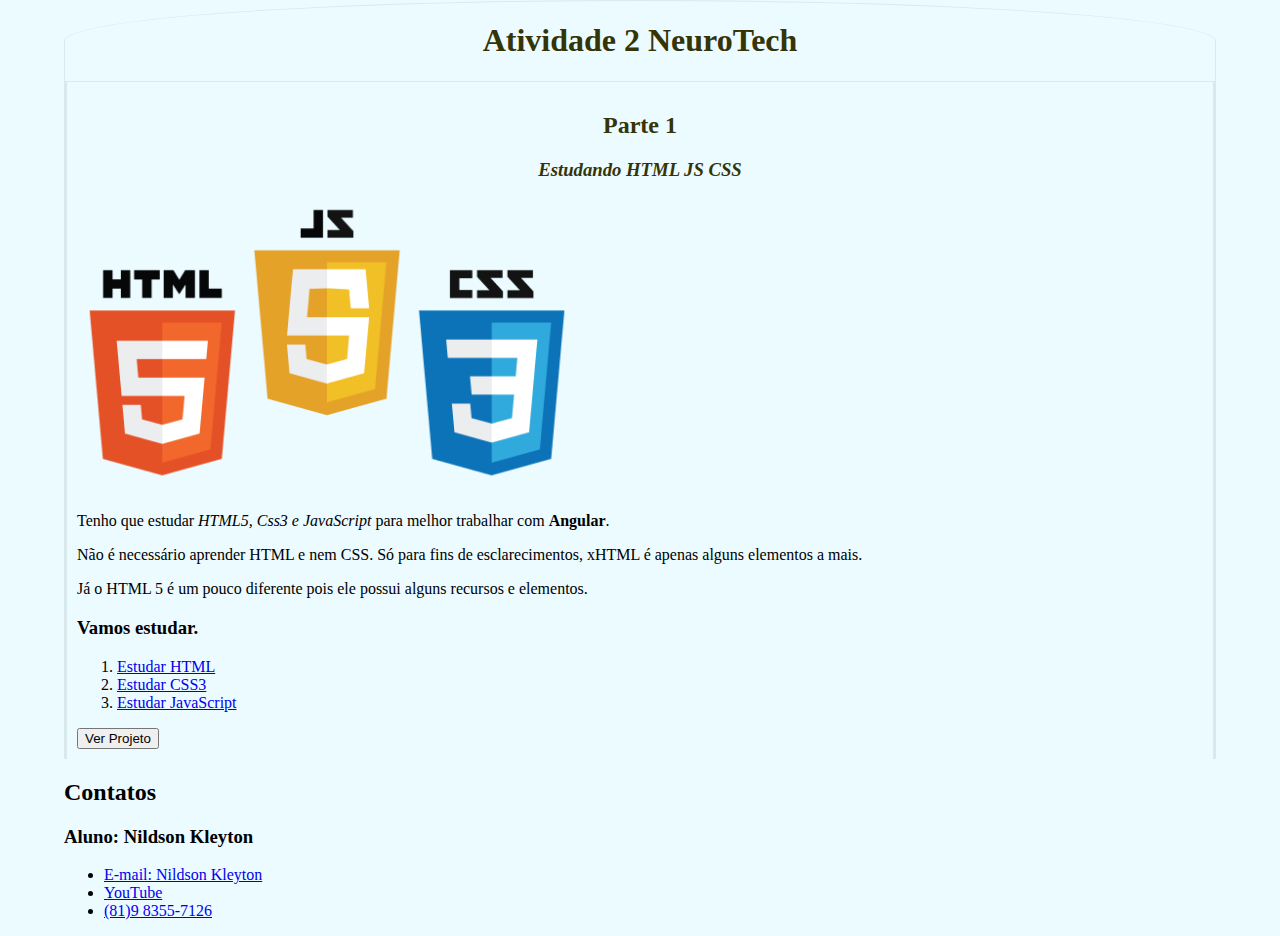
<file: index.html>
<!DOCTYPE html>
<html>
    <head>
        <meta charset="utf-8">
        <title>Atividade 2  NeuroTech</title>
        <link rel="stylesheet" href="CSS/style.css">
        <script type="text/javascript" src="js/main.js"></script>
    </head>
    <body>
        <header class="hard">
            <h1 id="title">Atividade 2  NeuroTech</h1>
        </header>
        <section>
            <article class="post">
                <header>
                    <h2 class="subtitle">Parte 1</h2>
                </header>
                <header>
                    <h3 class="post_title">Estudando HTML JS CSS</h3>
                </header>
                <img alt="HTML5" src="img/web.png" width="500px">
                   <p/> Tenho que estudar <i>HTML5, Css3 e JavaScript</i> para melhor trabalhar com <b>Angular</b>.
                   <p/> Não é necessário aprender HTML e nem CSS. Só para fins de esclarecimentos, xHTML é apenas alguns elementos a mais.
                   <p/> Já o HTML 5 é um pouco diferente pois ele possui alguns recursos e elementos.
                   <h3>Vamos estudar.</h3>
                <ol>
                    <li><a target="_blank" href="https://pt.khanacademy.org/computing/computer-programming/html-css/intro-to-html/v/making-webpages-introl">Estudar HTML</a></li>
                    <li><a target="_blank" href="https://pt.khanacademy.org/computing/computer-programming/html-css/intro-to-css/pt/css-basics">Estudar CSS3</a></li>
                    <li><a target="_blank" href="https://developer.mozilla.org/pt-BR/docs/Learn/JavaScript">Estudar JavaScript</a></li>
                </ol>
                <button type="button" onclick="clicar()">Ver Projeto</button>
            </article>
        </section>
        <footer class="footer">
            <h2>Contatos</h2>
            <h3>Aluno: Nildson Kleyton</h3>
            <ul>
                <li>
                    <a href="mailto:nildsonkleyton@hotmail.com">E-mail: Nildson Kleyton</a>
                </li>
                <li>
                    <a href="http://youtube.com" target="_blank">YouTube</a>
                </li>
                <li>
                    <a href="tel:(81)983557126">(81)9 8355-7126</a>
                </li>
            </ul>
        </footer>
    </body>
</html>
</file>
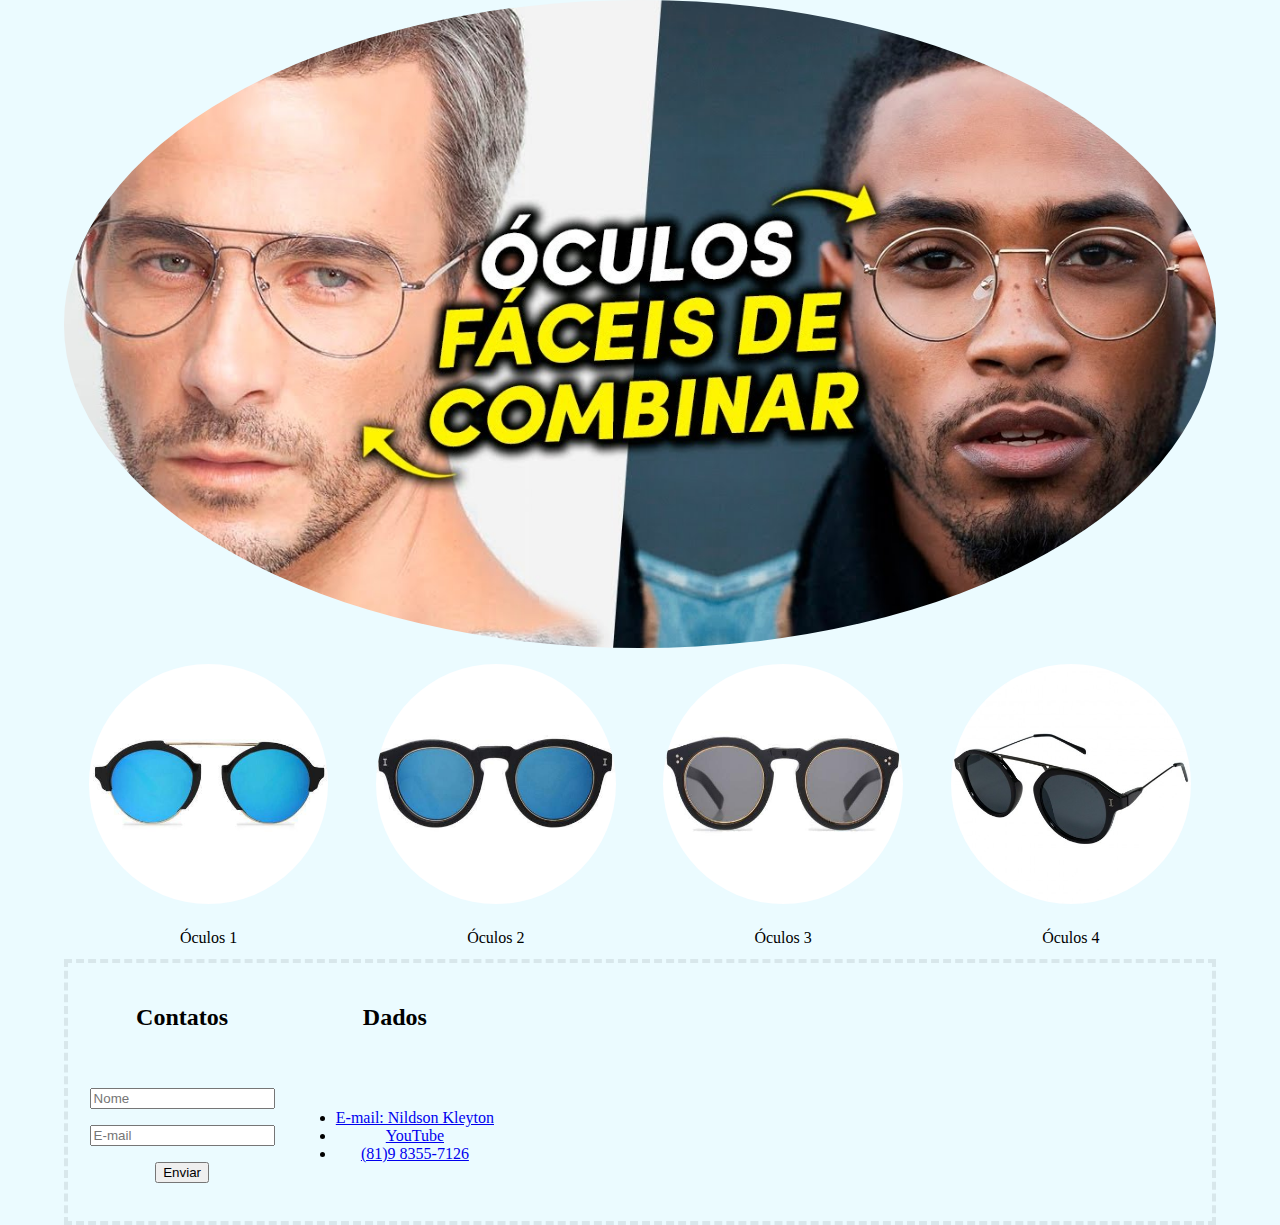
<file: projeto.html>
<!DOCTYPE html>
<html>
    <head>
        <meta charset="utf-8">
        <title>Projeto Atividade e</title>
        <link rel="stylesheet" href="CSS/style.css">
        <script type="text/javascript" src="js/main.js"></script>
    </head>
    <body>
        <header>
            <img src="img/baner.jpg" class="banner" alt="Banner de óculos">
        </header>
        <section>
            <table >
                <tbody>
                    <tr >
                        <td><img src="img/o1.jpg" class="photo" alt="imagem de óculos"></td>
                        <td><img src="img/o2.jpg" class="photo" alt="imagem de óculos"></td>
                        <td><img src="img/o3.jpg" class="photo" alt="imagem de óculos"></td>
                        <td><img src="img/o4.jpg" class="photo" alt="imagem de óculos"></td>
                    </tr>
                    <tr>
                        <td>Óculos 1</td>
                        <td>Óculos 2</td>
                        <td>Óculos 3</td>
                        <td>Óculos 4</td>
                    </tr>
                </tbody>
        </table>
        </section>
        <footer >
            <form class="form">
                <table>
                    <tbody >
                        <tr>
                            <td>
                                <h2>Contatos</h2>
                            </td>
                            <td>
                                <h2>Dados</h2>
                            </td>
                        </tr>
                        <tr >
                            <td>
                                <p>
                                    <input matInput placeholder="Nome" type="nome" value="">
                                </p>
                                <p>
                                    <input matInput placeholder="E-mail" type="email" value="">
                                </p>
                                <p>
                                    <button type="button" >Enviar</button>
                                </p>
                            </td>
                            <td>
                                <ul>
                                    <li>
                                        <a href="mailto:nildsonkleyton@hotmail.com">E-mail: Nildson Kleyton</a>
                                    </li>
                                    <li>
                                        <a href="http://youtube.com" target="_blank">YouTube</a>
                                    </li>
                                    <li>
                                        <a href="tel:(81)983557126">(81)9 8355-7126</a>
                                    </li>
                                </ul>
                            </td>
                        </tr>
                    </tbody>
            </table>
            </form>
        </footer>
    </body>
</html>
</file>
<file: CSS/style.css>
html{
    padding: 0% 5% ;
    background: rgb(235, 251, 255);
}
body{
    padding: 0;
    margin:auto;   
}

table {
    margin: 0;
    padding: 0;
    table-layout: fixed;
}

table th,
table td{
    padding: .6em;
    text-align: center;
}

#title, .subtitle, .post_title{
    color:rgb(53, 52, 6);
    text-align: center;
}

.post_title{
    font: size 14px;
    font-style: italic;
}

.hard{
    padding:0px; 
    border: 0.5px solid rgba(0, 0, 0, 0.075);
    border-radius: 50% 50% 0% 0%;
}
.post{
    padding: 10px; 
    border-left: solid rgba(0, 0, 0, 0.075);
    border-right: solid rgba(0, 0, 0, 0.075);
}

.form{
    padding: 10px; 
    border: 0.5vh dashed rgba(0, 0, 0, 0.075);
     
}
.margin{
    margin-top: 0%;
}
.banner{
    border-radius: 50%;
    width: 100%;
    height: 100%;;

}
.photo{
    border-radius: 50%;
    width: 90%;
}

.esquerda{
    background-color: green;
    float: left;
}
.direita{
    background-color: blue;
    float: right;
}
</file>
